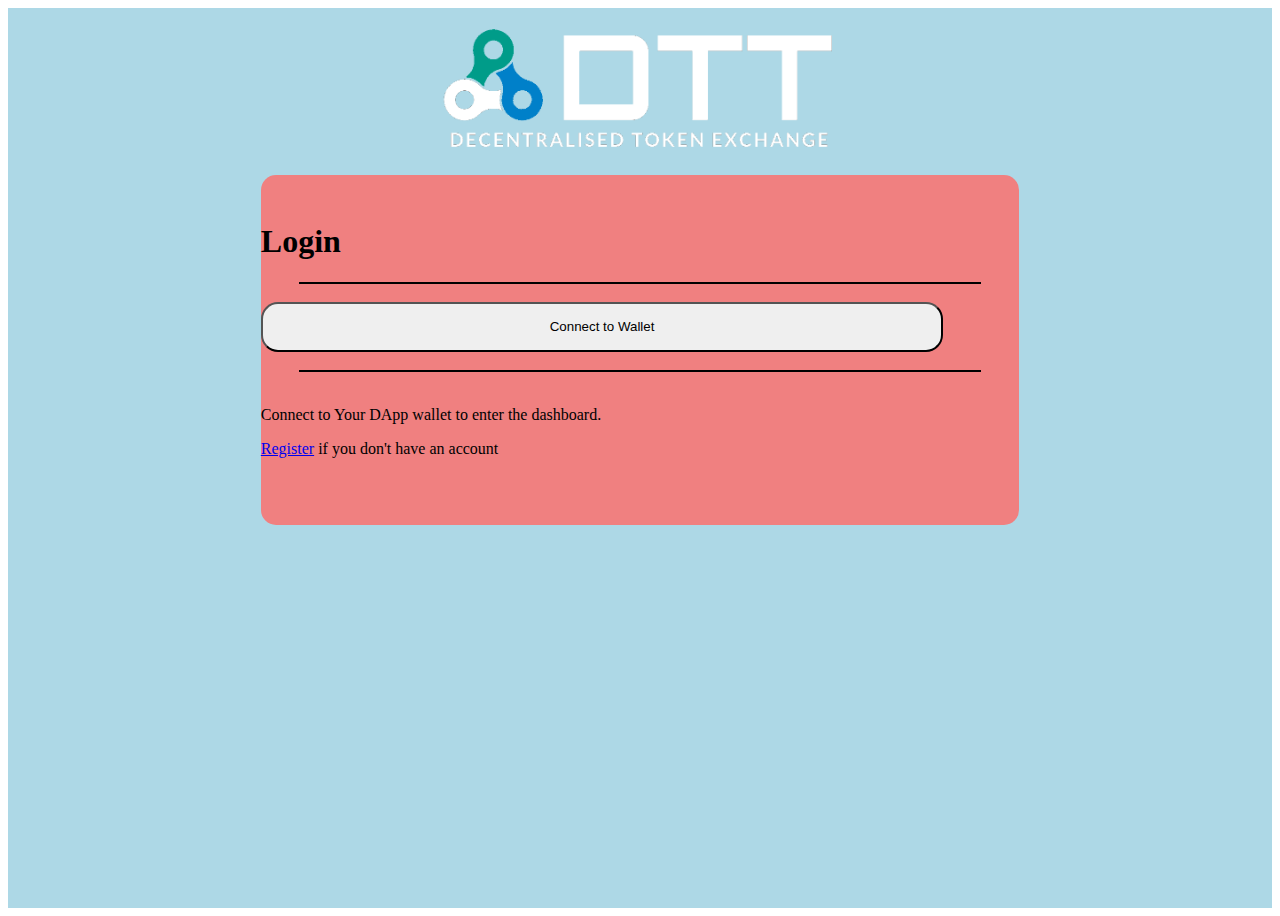
<file: login.html>
<!DOCTYPE html>
<html lang="en">
<head>
    <meta charset="UTF-8">
    <meta name="viewport" content="width=device-width, initial-scale=1.0">
    <link rel="stylesheet" href="https://cdn.jsdelivr.net/npm/bootstrap@4.5.3/dist/css/bootstrap.min.css" integrity="sha384-TX8t27EcRE3e/ihU7zmQxVncDAy5uIKz4rEkgIXeMed4M0jlfIDPvg6uqKI2xXr2" crossorigin="anonymous">
    <link rel="stylesheet" href="https://cdnjs.cloudflare.com/ajax/libs/font-awesome/4.7.0/css/font-awesome.min.css">
    <link rel="stylesheet" href="style2.css">
    <title>Document</title>
</head>
<body>





    <div class="login__wrapper__section">
            <div class="login__wrapper__section__1">
                <img  src="images/img4.png" width="400">
            </div>

            <div class="login__wrapper__section__2">
                      <br>
                 <div class="login__wrapper__section__2__1"> 
                  <h1 class="text-center">  Login </h1>
                </div> 

                <div class="login__wrapper__section__2__2">
                   
                  </div>
<br>
                  <div class="login__wrapper__section__2__3 text-center">
                      <button class="btn btn-primary">Connect to Wallet</button>
                  </div> <br>
                  <div class="login__wrapper__section__2__2">
                   
                </div> <br>
                <p class="text-center">
                    Connect to Your DApp wallet to enter the dashboard.
                </p>
                <p class="text-center"><span ><a href="#">Register</a></span> if you don't have an account</p>
            </div>
    </div>









    
</body>
</html>
</file>
<file: style2.css>
.section__2__wrapper{

    max-width: 100%;
    height: 350px;
    background-color: rgb(50, 117, 187);
}
.section__2__wrapper__main{
    max-width: 50%;
    display: flex;
    justify-content: space-between;
    margin: 0 auto;
}
.section__2__wrapper__1{
    margin-top: 50px;
    color: white;
    font-size: 15px;
}
.section__2__wrapper__2{
    margin-top: 50px;
    color: white;
    font-size: 15px;
}
.section__2__wrapper__3{
    margin-top: 50px;
    color: white;
    font-size: 15px;
}
.section___2{
    max-width: 60%;
     height: 350px;
    margin: 0 auto;
}

.section___2__1{
    border-right: 3px solid white;
    height: 50px;
    text-align: center;
    font-size: 15px;
    color: white;

}

.section___2__2{
    border-right: 3px solid white;
    height: 50px;
    text-align: center;
    font-size: 15px;
    color: white;


}

.section___2__3{
  
    font-size: 15px;
    color: white;


}
.section___2__4{
    margin:0 auto;
    /* text-align: center !important; */
    font-size: 20px;
    color: white;
    font-weight: bold;
}

.section__3{
    max-width: 75%;
    font-size: 20px;
    color: white;
    font-weight: bold;
    margin: 0 auto;
}

.section__3__border{
    border: none;
    text-decoration: none;
    color: #f7ffff;
    background-color: rgba(255, 255, 255, 0.2);
    border-radius: 50%;
    width: 65px;
    height: 65px;
    display: flex;
    align-items: center;
    justify-content: center;
    cursor: pointer;
}



.section__4__wrapper{
    margin-top: 100px;
    /* height: 500px; */
}

.section__4__and__5__wrapper{
    height: 562px;
}


.section__4__border{
    max-width: 60%;
    /* margin-left: 50px; */
    /* text-align: center; */
    margin:0 auto;
    font-size: 20px;
    border-bottom: 1px solid silver;
    /* border-width: 300px; */

}

.section__5__wrapper{

    max-width: 59%;
    margin: 0 auto;
    text-align: center;
    font-size: 15px;
}



.footer__wrapper{
    width: 100%;
    /* margin-top: 280px; */
    background-color: lightgray;
    height: 120px;

}
.section__footer{
    display: flex;
    justify-content: space-between;
    max-width: 50%;
    margin: 0 auto;
    text-align: center;
}


/* ---------------buy page------------------ */
.buy__section__btn
{
    max-width: 70%;
    margin: 0 auto;
    /* margin-top: 50px; */
}
.buy__section__btn > button {
    /* width: 70%; */
    /* margin: 0 auto; */
    margin-top: 50px;
    width: 100%;
    height: 50px;
    background-color: blue;
    border: blue;
    color: white;
    font-size: 20px;
}
.section__buy__wrapper {
    width: 100%;
    background-color: rgb(247,255,255);
    height: 230px;
}

.footer__buy__wrapper{
    position: fixed;
    /* height: 50px; */
    /* background-color: red; */
    bottom: 0px;
    left: 0px;
    right: 0px;
    margin-bottom: 0px;
}




/* ---------------------Stake page---------------- */

.section__2__wrapper__stack{
    height: 400px;
}

.stake__wrapper{
    width: 100%;
    background-color:rgb(247,255,255);
    height: 500px;

}

.section__stake__wrapper{
    max-width: 70%;
    margin: 0 auto;
}

.section___2__stake > input{
    border: 1px solid lightblue;
    outline: none;
}
.section___3__stake,.dropdown-menu{
    width: 100% !important;
    outline: none;
    border:none;
    background-color: white;
}

.section__5__stack{
    max-width: 60%;
    /* margin-top: 100px; */
    margin: 0 auto;
    font-size: 17px;
}
.section_3__stake__1{
    max-width: 45%;
    margin: 0 auto;
    margin-top: 50px;
    display: flex;
}
.section__3__stake__2{
    max-width: 70%;
    display: flex;
    justify-content: flex-end;
    align-items: flex-end;
    margin-top: 60px;
    color: rgb(50, 117, 187);
    font-size: 16px;
}

.section__3__stake__3{
    max-width: 45%;
    margin: 0 auto;
    border: 1px solid silver;
    border-radius: 20px;
    margin-top: 50px;
    /* box-shadow: 0 5px 5px rgba(16,27,30,0.4); */
    box-shadow: 0px 0px 1px 1px silver;
    height: 250px;
}
.section__3__stake__3__1{
    max-width: 95%;
    font-size: 15px;
    color: silver;
    margin: 0 auto;
    margin-top: 40px;

}
.section__3__stake__3__2{
    max-width: 95%;
    margin: 0 auto;
    margin-top: 30px;
    display: flex;
    justify-content: space-between;
    font-size: 15px;
    font-weight: bold;
}

.section__3__stake__4 > h3{
    margin-top:50px;
    color: blue;
}

.section__3__stake__4__btn{
    max-width: 60%;
    margin: 0 auto;
    margin-top: 30px;
}

.section__3__stake__4__btn > button{
    background-color: blue !important;
    border: blue !important;
    width: 80%;
    height: 50px;
    border-radius: 15px;
    color: white;
    font-size: 15px;
}








/* -----------------------------Transaction page----------------- */


.section__2__wrapper__transaction{
    height: 320px;
}
.section__transaction__wrapper{
    width: 100%;
    background-color: rgb(247,255,255);
    height: 270px;
}
.section__3__transaction{
    max-width: 80%;
    margin: 0 auto;
    background-color: white;
    height: 100px;
    font-size: 21px;
    display: flex;
    align-items: center;
    font-weight: bold;
}

.section__4__transaction__progressBar{
    max-width: 80%;
    margin: 0 auto;
}

.section__3__transaction__1{
    max-width: 100%;
    margin-left: 150px;
}

.section___2__transaction__1{
    /* max-width: 40%; */
    margin: 0 auto;
    display: flex;
    /* justify-content: center; */
}

/* ------------------------login page-------------------------------- */


.login__wrapper__section{
    width: 100%;
    height: 100vh;
    background-size: cover;
    background-color: lightblue;
}

.login__wrapper__section__1{
          display: flex;
          justify-content: center;
}

.login__wrapper__section__2{
    /* display: flex; */
    /* justify-content: center; */
    /* flex-direction: column; */
    margin-top: 30px;
    max-width: 60%;
    margin: 0 auto;
    height: 350px;
    background-color: lightcoral;
    border-radius: 15px;
    /* align-items: center; */
}
.login__wrapper__section__2__1 > h1{
    margin-top: 30px !important;
}

.login__wrapper__section__2__2{
    max-width: 90%;
    margin-top: 10px;
    border-bottom: 2px solid black;
    margin: 0 auto;
}

.login__wrapper__section__2__3 > button{
    width: 90%;
    border-radius: 17px;
    height: 50px;
}




/* ------------------------other page-------------------------------- */


.section__2__wrapper__buy{
    height: 300px;
}


.section__3__wrapper__other__page{
    width: 100%;
    height: 320px;
    background-color: rgb(247,255,255)
}
.section__3__other{
   
    max-width: 85%;
    margin: 0 auto;
    margin-top: 30px;
    display: flex;
    flex-direction: column;
    justify-content: center;
}

.section__other__page{
    height: 260px;
}
.section__other__header__img{
    display: flex;
    justify-content: center;
    align-items: center;
}
.section__other__header__img >img{
    margin-top: 30px;
}



/* -----------popup------------- */


.dtt-login-pannel {
    background: #1e3c72;
    background: -webkit-linear-gradient(to right, #2a5298, #1e3c72);
    background: linear-gradient(to right, #2a5298, #1e3c72);
    height: 75%;
    width: 100%;
    padding: 30px 10px;
    border: 1px solid #0e1a46;
    border-radius: 20px;
    box-shadow: 0px 0px 20px rgba(0,0,0,0.2);
}
.login-header {
    text-align: center;
    width: 100%;
    font-size: 3em;
    font-family: 'Overpass', sans-serif;
}
.dtt-login-seprator {
    margin: 0px auto;
    background-color: #00ffe9;
    width: 90%;
    height: 1px;
}
.dtt-login-button-box button {
    cursor: pointer;
    background-color: #00ffe9;
    color: #fff !important;
    font-size: 2.15em;
    border: none;
    border-radius: 20px;
    width: 100%;
    padding: 5px 10px;
    transition: 0.8s;
    font-weight: 600;
}
.dtt-login-some-text {
    text-align: center;
    width: 100%;
    margin-top: 2%;
    font-size: 1.4em;
    color: white;
}
.modal-dialog{
    width: 600px !important;
    height: 700px !important;
}
.register-referal {
    border: 1px solid #0062cc;
    background: transparent;
    padding: 10px 5px;
    color: rgb(138, 133, 133);
    border-radius: 20px;
    color: white;
    width: 80%;
}
.connect-meta {
 color: white;
    text-align: center;
    width: 100%;
    margin-top: 2%;
    font-size: 1em;
    margin: 0px;
    margin-bottom: 3%;
}

.dtt-login-button-box {
    text-align: center;
    width: 100%;
    margin-top: 2%;
    margin-bottom: 2%;
}


/* --------------------Responsive--------------------- */
















@media(max-width:992px){
    .section__footer {
        max-width: 96%;
    }
    .section_3__stake__1 {
        max-width: 95%;
      
    }
    .section__3__stake__3 {
        max-width: 70%;

}
.section__3__stake__2 {
    max-width: 90%;
}
}
@media(max-width:600px){

    .section__2__wrapper__main{
        max-width: 80%;
    }
    .section__4__border{
        max-width: 80%;
    }
    .section__5__wrapper{

        max-width: 79%;
      
    }
    
    }






@media(max-width:576px){
    .modal-dialog{
        margin: 0 auto !important;
        width: 400px !important;
    }
}
@media(max-width:430px){
    .modal-dialog{
        margin-left: 5px !important;
        /* width: 400px !important; */
    }
}

@media(max-width:412px){
    .modal-dialog{
        margin-left: 20px !important;
       
        width: 350px !important;
    }
}

@media(max-width:377px){
    .modal-dialog{
        margin-left: 15px !important;
       
        width: 95% !important;
    }
}


@media(max-width:400px){
    .section__buy__wrapper {
        
        /* height: 272px; */
    }
    .section__footer {
        font-size: 9px;
    }
    .section__4__border{
        max-width: 90%;
    }
    .section__3__other__1 > h6{
        font-size: 12px;
    }
    .footer__img{
        width: 65px;
        position: relative;
        top: -30px;
    }
    .footer__wrapper{
       
        height: 80px;
    
    }
    .section__3__stake__1__2 > h1{
        font-size: 18px;
    }
    .footer__wrapper{
    }
}
</file>
